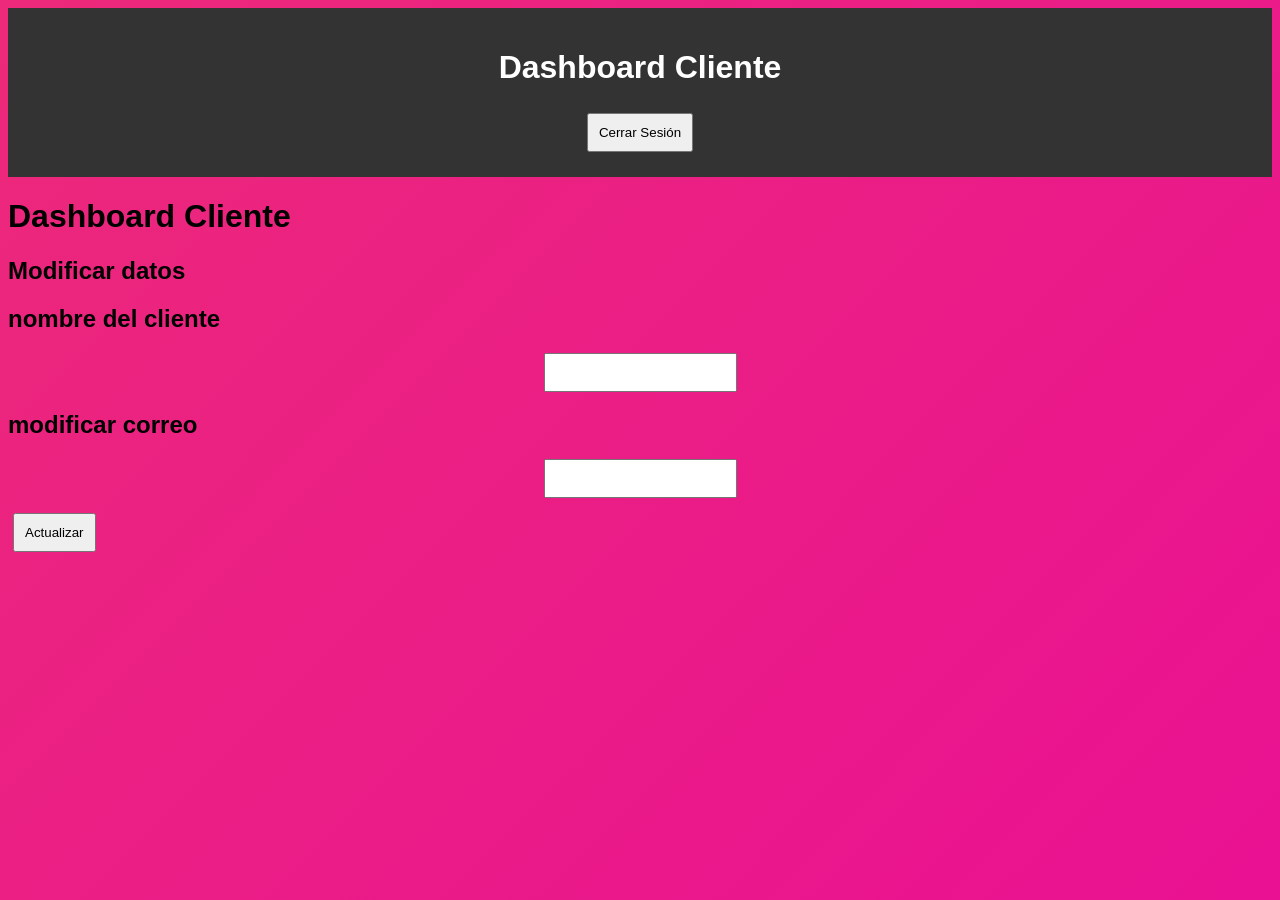
<file: dashboard_cliente.html>
<!DOCTYPE html>
<html>
<head>
<meta charset="UTF-8">
<title>Dashboard Cliente</title>
<link rel="stylesheet" href="styles.css">
</head>
<header>

<h1>Dashboard Cliente</h1>

<button onclick="logout()" class="btn-logout">
Cerrar Sesión
</button>

</header>

<body>


<h1>Dashboard Cliente</h1>

<h2>Modificar datos</h2>
<h2>nombre del cliente</h2>

<input id="clienteUser">
<h2>modificar correo</h2>
<input id="clienteEmail">

<button onclick="guardarPerfil()">Actualizar</button>

<script src="script.js"></script>

</body>
</html>
</file>
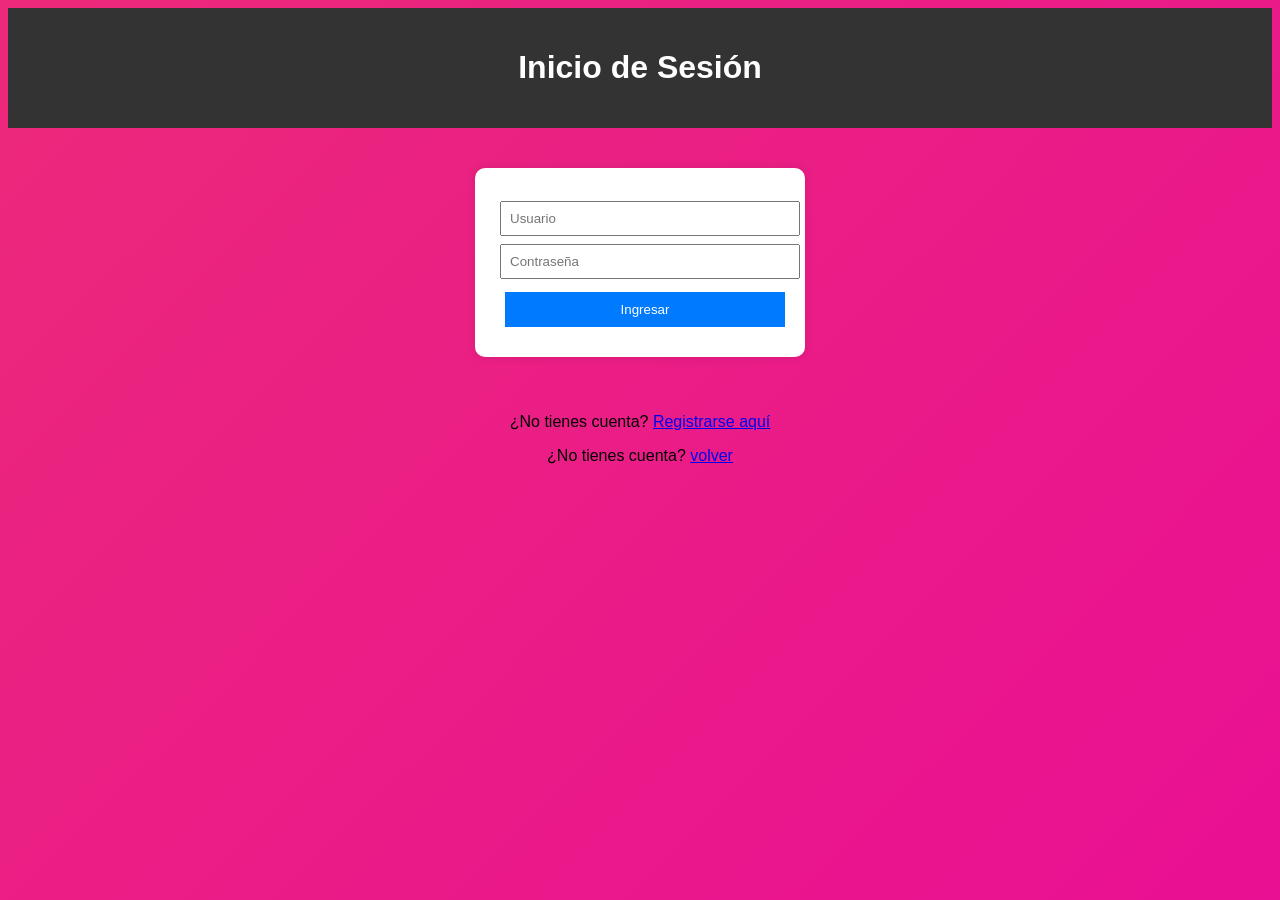
<file: login.html>
<!DOCTYPE html> <!-- Declaramos que usamos HTML5 -->
<html lang="es"> <!-- Indicamos idioma español -->

<head>
    <meta charset="UTF-8"> <!-- Permite usar tildes y caracteres especiales -->
    <title>Login</title> <!-- Título de la pestaña -->

    <!-- Conectamos el archivo de estilos -->
    <link rel="stylesheet" href="styles.css">
</head>

<body>

    <!-- ================= HEADER ================= -->
    <header>
        <h1>Inicio de Sesión</h1> <!-- Título principal -->
    </header>

    
    <!-- ================= FORMULARIO LOGIN ================= -->
    <section class="form-section"> <!-- Sección que contiene el formulario -->

        <div class="form-box"> <!-- Caja contenedora -->

            <!-- Formulario -->
            <form id="loginForm"> <!-- ID para usar con JavaScript -->

                <!-- Campo usuario -->
                <input type="text" id="loginUser" placeholder="Usuario" required>
                <!-- required obliga a que el campo no esté vacío -->

                <!-- Campo contraseña -->
                <input type="password" id="loginPass" placeholder="Contraseña" required>

                <!-- Botón enviar -->
                <button type="submit">Ingresar</button>

            </form>

        </div>

    </section>

    <!-- Enlace para ir a registro -->
    <p style="text-align:center;">
        ¿No tienes cuenta?
        <a href="registro.html">Registrarse aquí</a>
    </p>
    
    <p style="text-align:center;">
        ¿No tienes cuenta?
        <a href="index.html">volver</a>
    </p>


    <!-- Conectamos JavaScript -->
    <script src="script.js"></script>

</body>
</html>
</file>
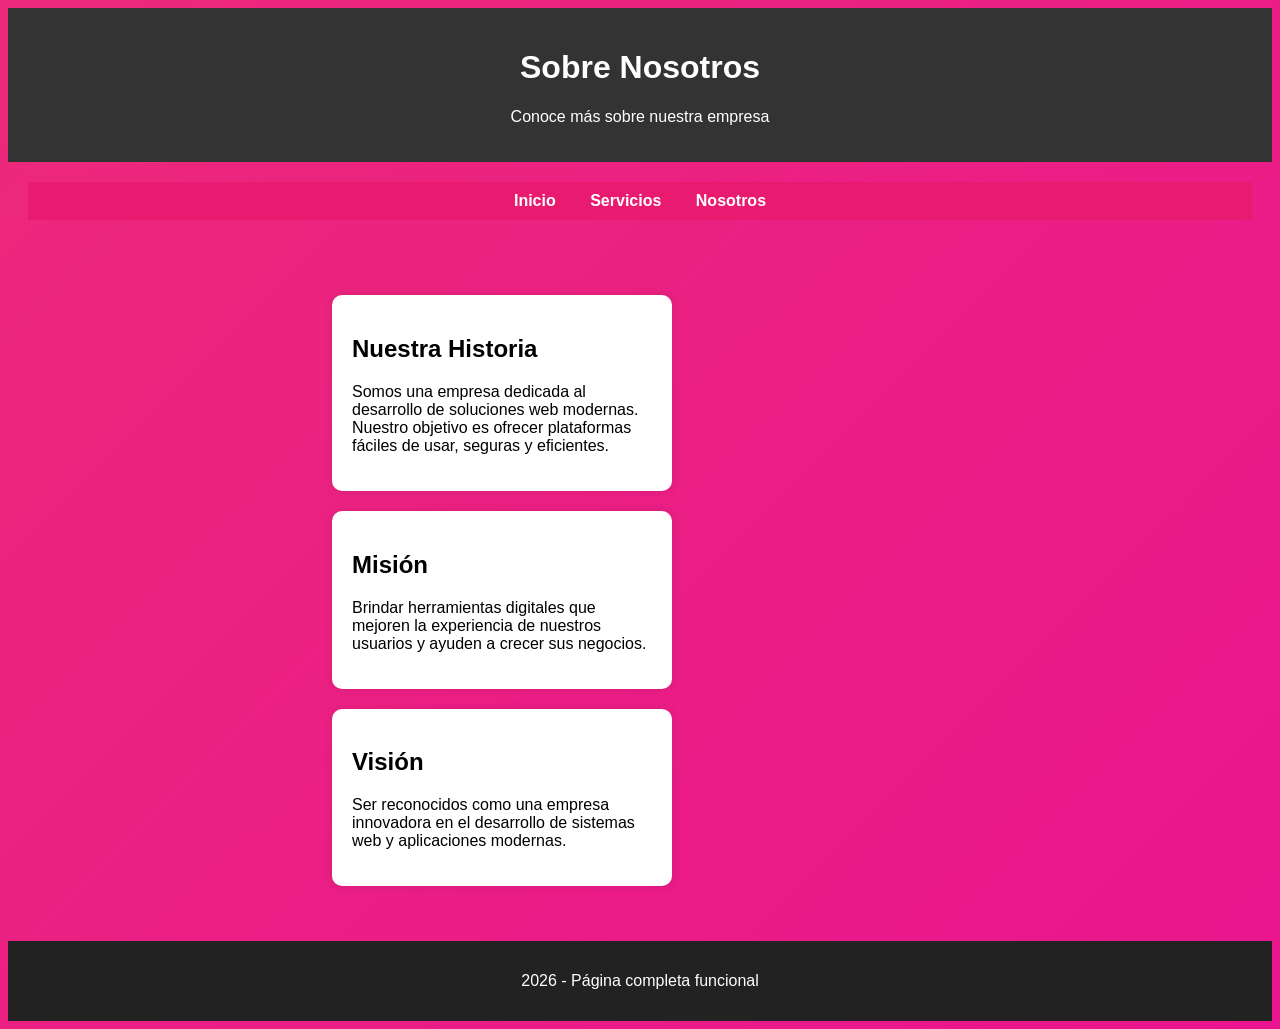
<file: nosotros.html>
<!DOCTYPE html> <!-- Declaramos HTML5 -->
<html lang="es"> <!-- Idioma español -->

<head>
    <meta charset="UTF-8"> <!-- Permite usar tildes y caracteres especiales -->
    <title>Nosotros</title> <!-- Título de la pestaña -->

    <!-- Conectamos el mismo CSS para mantener el diseño -->
    <link rel="stylesheet" href="styles.css">
</head>

<body>

    <!-- ================= HEADER ================= -->
    <header>
        <h1>Sobre Nosotros</h1> <!-- Título principal -->
        <p>Conoce más sobre nuestra empresa</p> <!-- Subtítulo -->
    </header>

    <!-- ================= MENÚ ================= -->
    <nav>
        <!-- Enlaces de navegación -->
        <a href="index.html">Inicio</a>
        <a href="servicios.html">Servicios</a>
        <a href="nosotros.html">Nosotros</a>
       
    </nav>

    <!-- ================= CONTENIDO PRINCIPAL ================= -->
    <div class="contenedor">

        <div class="contenido">

            <!-- Sección historia -->
            <div class="caja">
                <h2>Nuestra Historia</h2>
                <p>
                    Somos una empresa dedicada al desarrollo de soluciones web modernas.
                    Nuestro objetivo es ofrecer plataformas fáciles de usar,
                    seguras y eficientes.
                </p>
            </div>

            <!-- Sección misión -->
            <div class="caja">
                <h2>Misión</h2>
                <p>
                    Brindar herramientas digitales que mejoren la experiencia
                    de nuestros usuarios y ayuden a crecer sus negocios.
                </p>
            </div>

            <!-- Sección visión -->
            <div class="caja">
                <h2>Visión</h2>
                <p>
                    Ser reconocidos como una empresa innovadora en el desarrollo
                    de sistemas web y aplicaciones modernas.
                </p>
            </div>

        </div>

    </div>

    <!-- ================= FOOTER ================= -->
    <footer>
        <p>2026 - Página completa funcional</p>
    </footer>

    <!-- Conectamos JavaScript -->
    <script src="script.js"></script>

</body>
</html>
</file>
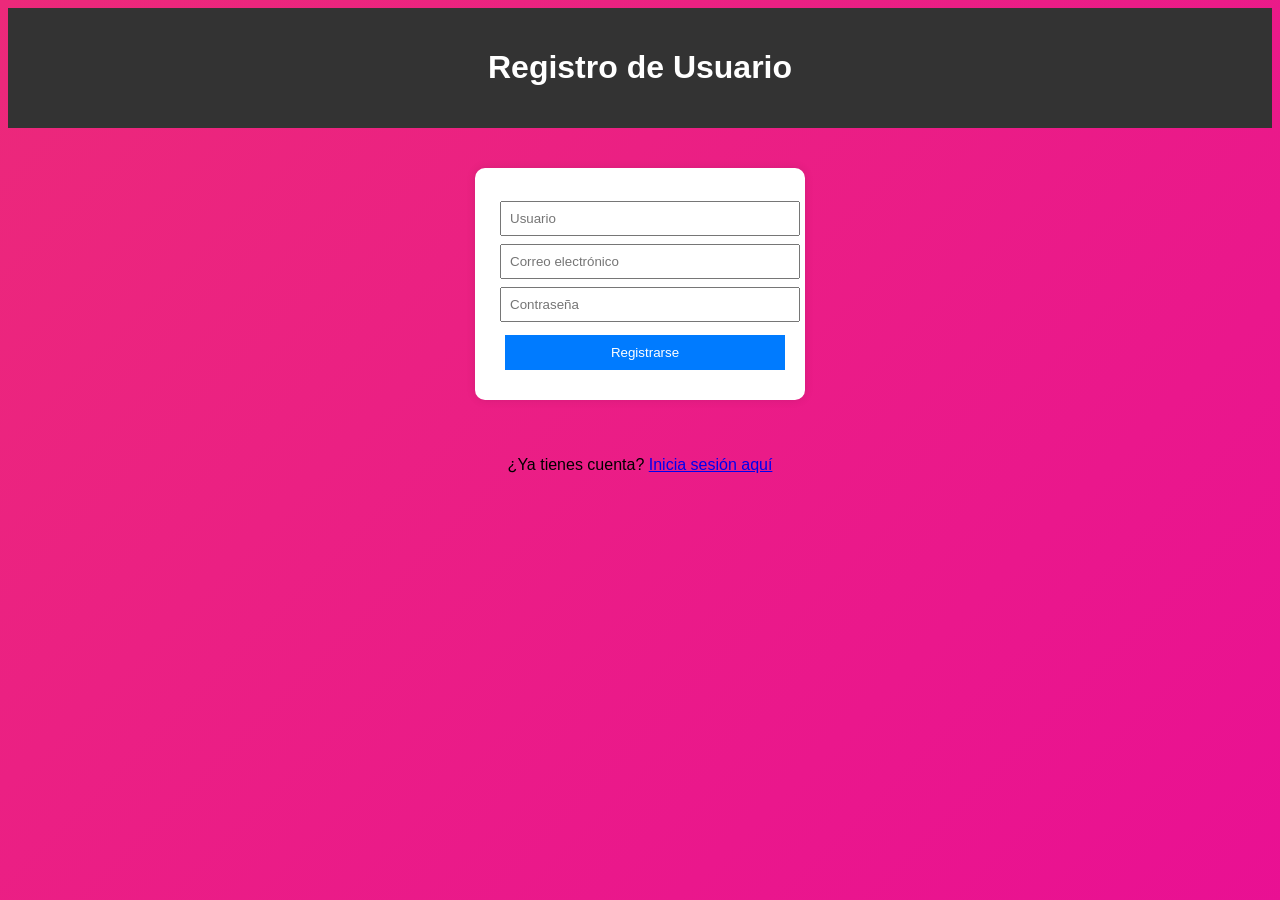
<file: registro.html>
<!DOCTYPE html> <!-- HTML5 -->
<html lang="es"> <!-- Idioma español -->

<head>
    <meta charset="UTF-8"> <!-- Codificación -->
    <title>Registro</title> <!-- Título pestaña -->

    <!-- Conectamos estilos -->
    <link rel="stylesheet" href="styles.css">
</head>

<body>

    <!-- ================= HEADER ================= -->
    <header>
        <h1>Registro de Usuario</h1>
    </header>

    <!-- ================= FORMULARIO REGISTRO ================= -->
   <!-- Sección que contiene el formulario -->
<section class="form-section">
    <!-- "form-section" es una clase que se usa en el CSS para dar diseño
         como centrado, espacio y alineación -->

    <div class="form-box">
        <!-- "form-box" es la caja blanca del formulario
             Se usa para aplicar fondo, sombra y bordes redondeados -->

        <!-- Formulario de registro -->
        <form id="registerForm">
            <!-- <form> agrupa los campos que se enviarán
                 id="registerForm" permite manipularlo con JavaScript -->

            <!-- Usuario -->
            <input 
                type="text" 
                id="regUser" 
                placeholder="Usuario" 
                required>
            <!-- type="text" permite escribir texto -->
            <!-- id="regUser" sirve para capturar el valor con JavaScript -->
            <!-- placeholder muestra texto guía dentro del campo -->
            <!-- required obliga a llenar el campo antes de enviar -->

            <!-- Correo -->
            <input 
                type="email" 
                id="regEmail" 
                placeholder="Correo electrónico" 
                required>
            <!-- type="email" valida que tenga formato de correo -->
            <!-- id="regEmail" se usa en JavaScript -->
            <!-- required obliga a completar el campo -->

            <!-- Contraseña -->
            <input 
                type="password" 
                id="regPass" 
                placeholder="Contraseña" 
                required>
            <!-- type="password" oculta los caracteres -->
            <!-- id="regPass" permite acceder al valor desde JS -->
            <!-- required evita que esté vacío -->

            <!-- Botón -->
            <button type="submit">
                Registrarse
            </button>
            <!-- type="submit" envía el formulario -->
            <!-- Al hacer clic ejecuta el evento "submit" en JavaScript -->

        </form>
        <!-- Fin del formulario -->

    </div>
    <!-- Fin de la caja del formulario -->

</section>
<!-- Fin de la sección -->


    <!-- Enlace para volver a login -->
    <p style="text-align:center;">
        ¿Ya tienes cuenta?
        <a href="login.html">Inicia sesión aquí</a>
    </p>

    <!-- JavaScript -->
    <script src="script.js"></script>

</body>
</html>
</file>
<file: styles.css>
/* ================= ESTILOS GENERALES ================= */

body{
    /*background-image: linear-gradient(to top, #ff9a9e 0%, #fecfef 99%, #fecfef 100%);*/
    font-family: "Cascadia Mono", sans-serif;/* fuente */
    
    /*fondo animado */
    background: linear-gradient(-45deg, #f10660, #2c0202, #e90e95, #ec297a);
    background-size: 400% 400%;
    animation: gradientBG 15s ease infinite;
}



/* ================= HEADER ================= */

header {
    background-color: #222; /* Fondo oscuro del encabezado */
    color: white; /* Color del texto */
    text-align: center; /* Centra el texto horizontalmente */
    padding: 20px; /* Espacio interno arriba y abajo */
}


/* ================= MENÚ ================= */

nav {
    background-color: #e91b71; /* Fondo gris oscuro del menú */
    text-align: center; /* Centra los enlaces */
    padding: 10px; /* Espacio interno */
}

nav a {
    color: white; /* Color blanco para los enlaces */
    text-decoration: none; /* Quita el subrayado del enlace */
    margin: 0 15px; /* Espacio horizontal entre enlaces */
    font-weight: bold; /* Hace el texto más grueso */
}

nav a:hover {
    color: yellow; /* Cambia el color cuando el mouse pasa encima */
}


/* ================= CONTENEDOR ================= */

.contenedor {
    display: flex; /* Activa diseño en columnas (flexbox) */
    padding: 20px; /* Espacio interno alrededor */
}


/* ================= SIDEBAR ================= */

.sidebar {
    width: 25%; /* Ocupa el 25% del ancho */
    background-color: #ddd; /* Fondo gris claro */
    padding: 15px; /* Espacio interno */
    border-radius: 10px; /* Bordes redondeados */
}


/* ================= CONTENIDO PRINCIPAL ================= */

.contenido {
    width: 75%; /* Ocupa el 75% restante */
    padding: 15px; /* Espacio interno */
}


/* ================= CAJAS ================= */

.caja {
    background-color: white; /* Fondo blanco */
    padding: 15px; /* Espacio interno */
    margin-bottom: 15px; /* Espacio inferior entre cajas */
    border-radius: 10px; /* Bordes redondeados */
    box-shadow: 0 0 10px rgba(0,0,0,0.1); 
    /* Sombra suave alrededor de la caja */
}


/* ================= IMÁGENES ================= */

img {
    width: 100%; /* Hace que la imagen ocupe todo el ancho del contenedor */
    border-radius: 10px; /* Bordes redondeados */
}


/* ================= FORMULARIOS ================= */

.form-section {
    display: flex; /* Activa alineación flexible */
    justify-content: center; /* Centra horizontalmente los formularios */
    gap: 40px; /* Espacio entre formularios */
    padding: 40px; /* Espacio interno alrededor */
    background-color: transparent; 
    /* No tiene fondo propio, usa el del body */
}

.form-box {
    background: white; /* Fondo blanco del formulario */
    padding: 25px; /* Espacio interno */
    width: 280px; /* Ancho fijo del formulario */
    border-radius: 10px; /* Bordes redondeados */
    box-shadow: 0 0 10px rgba(0,0,0,0.1); 
    /* Sombra suave */
    text-align: center; /* Centra el contenido interno */
}

.form-box input {
    width: 100%; /* Campo ocupa todo el ancho */
    padding: 8px; /* Espacio interno del input */
    margin: 8px 0; /* Espacio entre campos */
}

.form-box button {
    width: 100%; /* Botón ancho completo */
    padding: 10px; /* Espacio interno */
    background-color: #007BFF; /* Color azul del botón */
    color: white; /* Texto blanco */
    border: none; /* Quita el borde */
    cursor: pointer; /* Cambia el cursor a mano */
}

.form-box button:hover {
    background-color: #0056b3; 
    /* Azul más oscuro cuando pasa el mouse */
}


/*dasboar cliente y adminstrador*/

.body_cliente_admin{
font-family:Arial;
background:#f4f4f4;
text-align:center;
}

header{
background:#333;
color:white;
padding:20px;
}

nav{
margin:20px;
}

button{
padding:10px;
margin:5px;
}

input{
display:block;
margin:10px auto;
padding:10px;
}

.caja{
background:white;
padding:20px;
margin:20px auto;
width:300px;
border-radius:10px;
}

.oculto{
display:none;
}

/* ================= CARRUSEL AUTOMÁTICO ================= */

.carrusel{
    width:100%;
    max-width:600px;
    margin:auto;
    overflow:hidden;
}

.carrusel-imagenes{
    position:relative;
}

.slide{
    width:100%;
    display:none;
    border-radius:10px;
}

.activo{
    display:block;
}

/* ================= ANIMACIÓN GRADIENTE ================= */

@keyframes gradientBG {

    0%{
        background-position:0% 50%;
    }

    50%{
        background-position:100% 50%;
    }

    100%{
        background-position:0% 50%;
    }

}

/* ================= FOOTER ================= */

footer {
    background-color: #222; /* Fondo oscuro */
    color: white; /* Texto blanco */
    text-align: center; /* Centra el texto */
    padding: 15px; /* Espacio interno */
}
</file>
